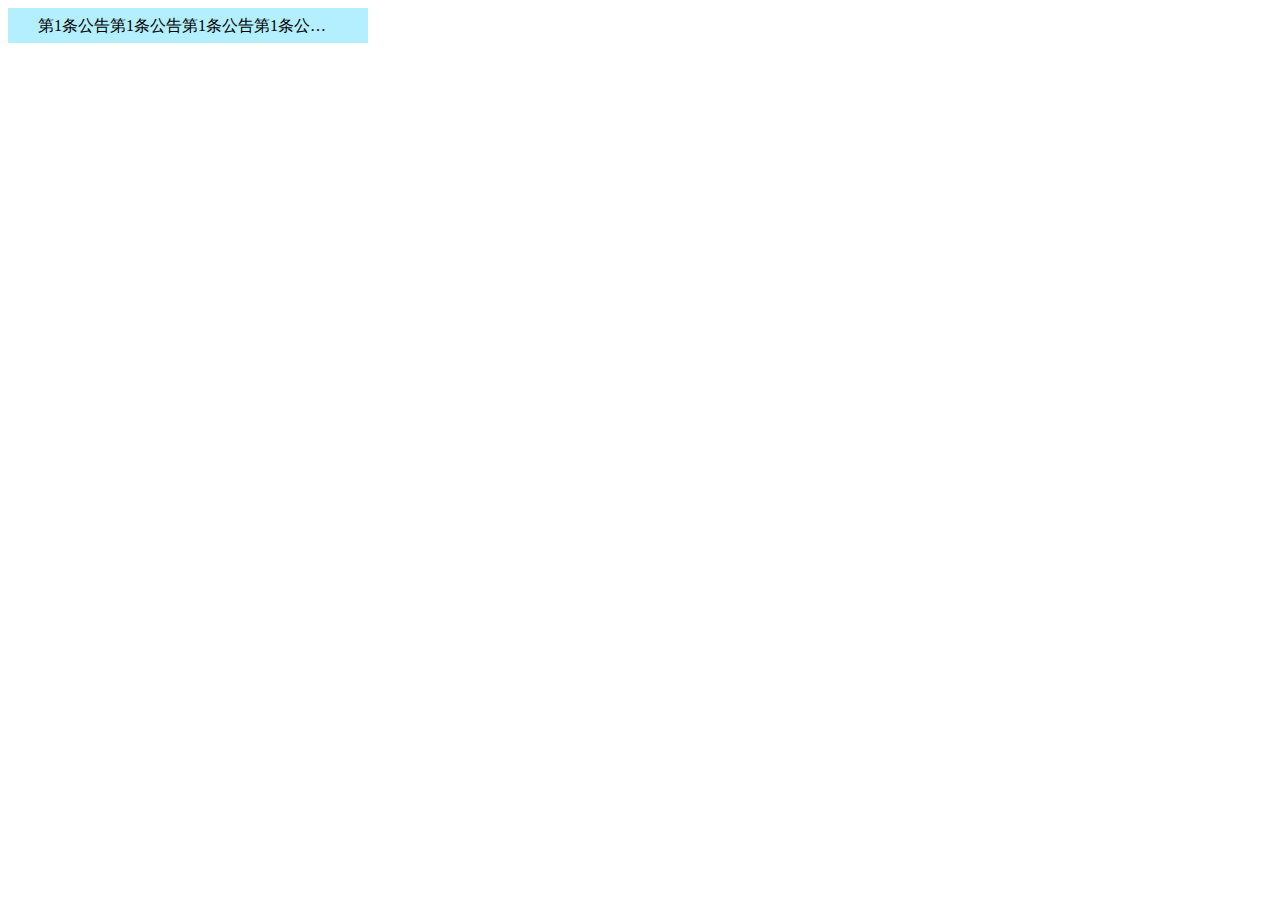
<file: notice.html>
<!DOCTYPE html>
<html lang="en">
<head>
  <meta charset="UTF-8">
  <meta name="viewport" content="width=device-width, initial-scale=1.0">
  <meta http-equiv="X-UA-Compatible" content="ie=edge">
  <title>Document</title>
  <script src="https://cdn.staticfile.org/jquery/1.10.2/jquery.min.js"></script>
  <script>
  function noticeUp(obj,top,time) {
    $(obj).animate({
        marginTop: top
    }, time, function () {
        $(this).css({marginTop:"0"}).find(":first").appendTo(this);
    })
}
$(function () {
        // 调用 公告滚动函数
        setInterval("noticeUp('.notice ul','-35px',500)", 2000);
    });

  </script>
  <style>
  div,ul,li{margin: 0;padding: 0}/*先初始化一下默认样式*/
.notice {
    width: 300px;/*单行显示，超出隐藏*/
    height: 35px;/*固定公告栏显示区域的高度*/
    padding: 0 30px;
    background-color: #b3effe;
    overflow: hidden;
}
.notice ul li {
    list-style: none;
    line-height: 35px;
    /*以下为了单行显示，超出隐藏*/
    padding-top: 0px;
    display: block;
    white-space: nowrap;
    text-overflow: ellipsis;
    overflow: hidden;
}
  </style>
</head>
<body>
    <div class="notice">
        <ul>
            <li>第1条公告第1条公告第1条公告第1条公告第1条公告第1条公告</li>
            <li>第2条公告第2条公告第2条公告第2条公告第2条公告第2条公告</li>
            <li>第3条公告第3条公告第3条公告第3条公告第3条公告第3条公告</li>
            <li>第4条公告第4条公告第4条公告第4条公告第4条公告第4条公告</li>
        </ul>
    </div>
</body>
</html>
</file>
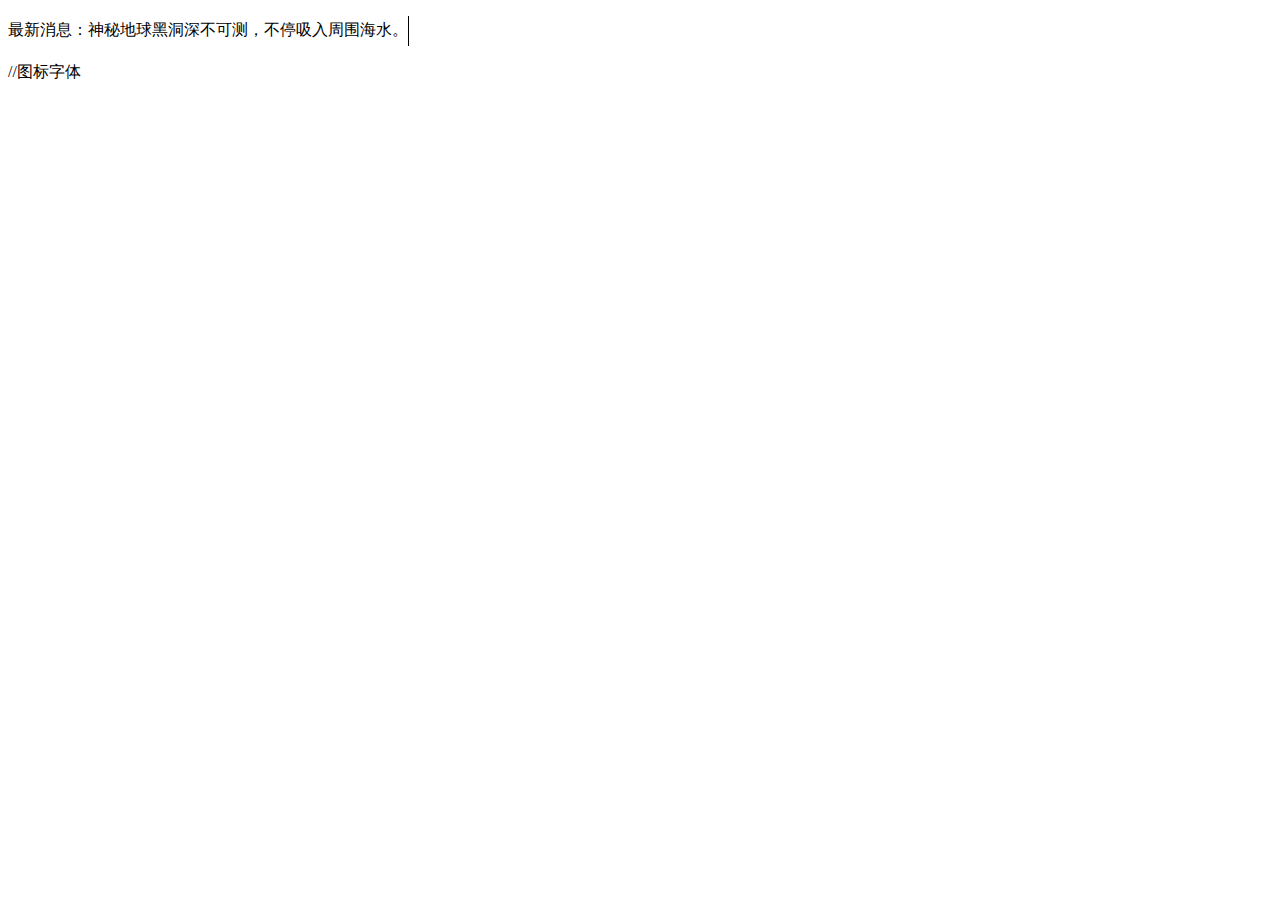
<file: test.html>
<!DOCTYPE html>
<html lang="en">
<head>
  <meta charset="UTF-8">
  <meta name="viewport" content="width=device-width, initial-scale=1.0">
  <meta http-equiv="X-UA-Compatible" content="ie=edge">
  <title>Document</title>
  <style>
    .line-limit-length {
overflow: hidden;
text-overflow: ellipsis;
white-space: nowrap; 
}
.line-limit-length::after{
  content: '';
             height: 30px;
             width:1px;
             background: #000000;
             display: inline-block;
             vertical-align: middle;

}
  </style>
</head>
<body>
    <div class="item">
        <p class="line-limit-length">最新消息：神秘地球黑洞深不可测，不停吸入周围海水。</p>
        <i class="icon icon-arrow-Go"></i> //图标字体
    </div>
</body>
</html>
</file>
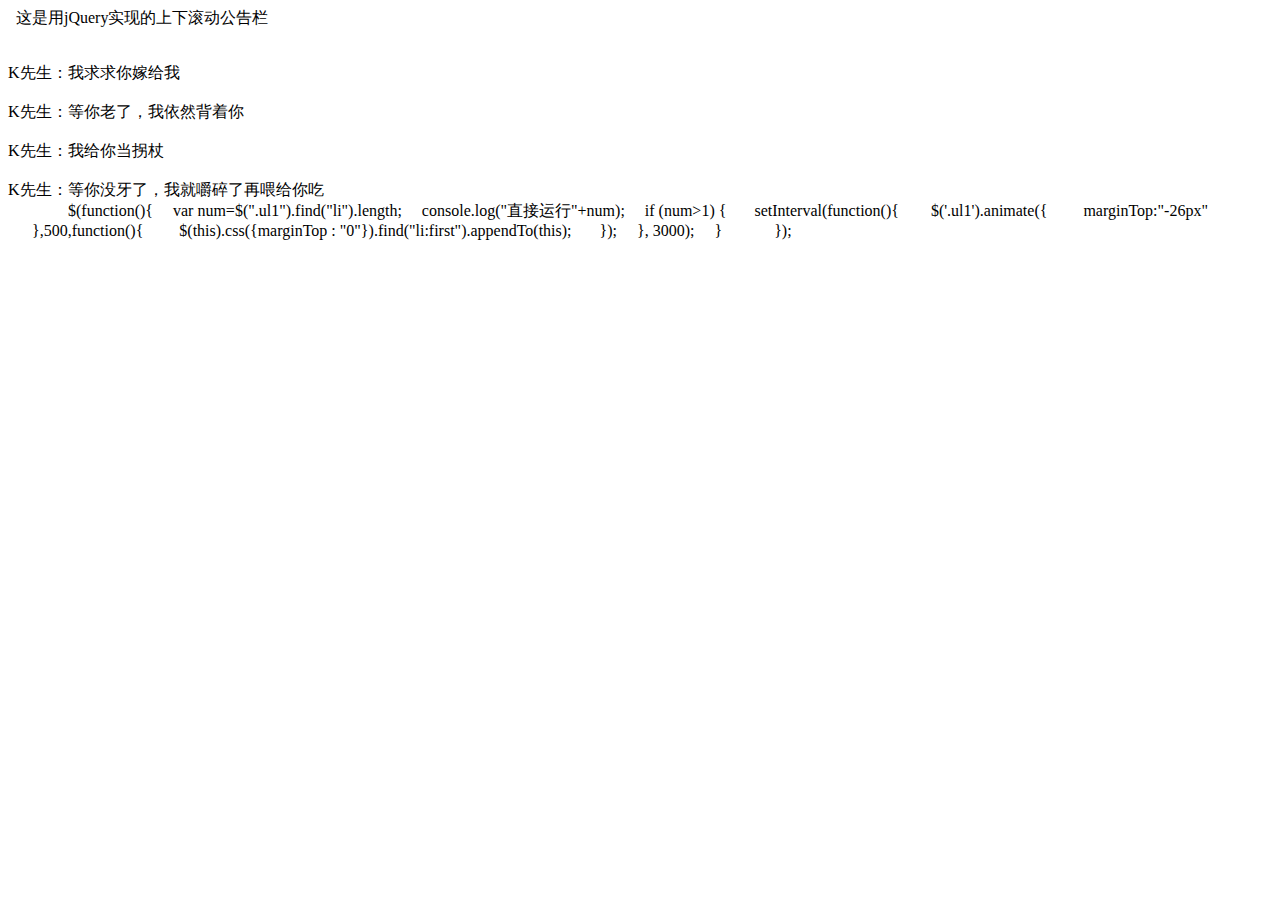
<file: xsdsf.html>
<!DOCTYPE html>
<html lang="en">
<head>
  <meta charset="UTF-8">
  <meta name="viewport" content="width=device-width, initial-scale=1.0">
  <meta http-equiv="X-UA-Compatible" content="ie=edge">
  <title>Document</title>
  <script src="https://apps.bdimg.com/libs/jquery/2.1.4/jquery.min.js"></script>
  <style>
     body{padding: 0;margin:0;background-color:#f9f9f9}
    .ul1{list-style: none;margin: 0}
    li{padding: 5px;}
  </style>
</head>
<body>
    <div style="height: 60px;background-color: #191e29;">
          <p style="margin: 0;color: #fff;line-height: 60px;text-align: center;">这是用jQuery实现的上下滚动公告栏</p >
        </div>
        <div style="background-color: green; margin:15px 90px 0 90px;padding-left: 310px; height: 600px;">
          <div style="position: relative;height: 26px;overflow: hidden;">
            <ul class="ul1">
              <li>K先生：我求求你嫁给我</li>
              <li>K先生：等你老了，我依然背着你</li>
              <li>K先生：我给你当拐杖</li>
              <li>K先生：等你没牙了，我就嚼碎了再喂给你吃</li>
            </ul>
            <img style="position: absolute;top: 9px;left: 20px" width="15px" height="15px" src="laba.png">
          </div>
        </div>
        <script type="text/javascript">
          $(function(){
            var num=$(".ul1").find("li").length;
            console.log("直接运行"+num);
            if (num>1) {
              setInterval(function(){ 
              $('.ul1').animate({
                marginTop:"-26px"
              },500,function(){
                $(this).css({marginTop : "0"}).find("li:first").appendTo(this);
              });
            }, 3000);
            }
                 
          });
        </script>
</body>
</html>
</file>
